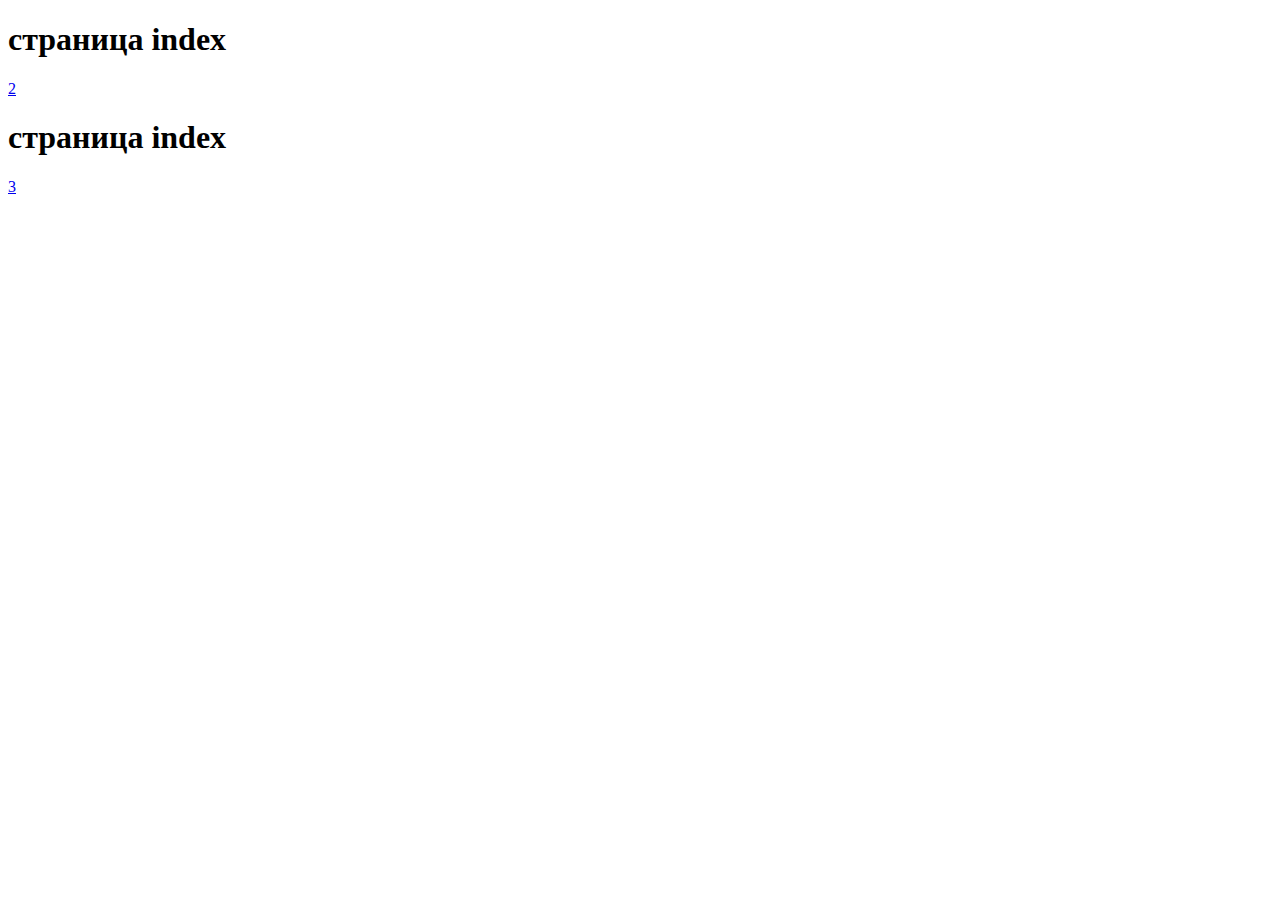
<file: 1.HTML>
<!DOCTYPE html>
<html>
	<head>
		<meta charset="utf-8">
		<title>Заголовок</title>
	</head>
	<body>
	<h1>страница index</h1>

<a href="2.html">2</a>
<h1>страница index</h1>
<a href="3.html">3</a>

		
	</body>
</html>
</file>
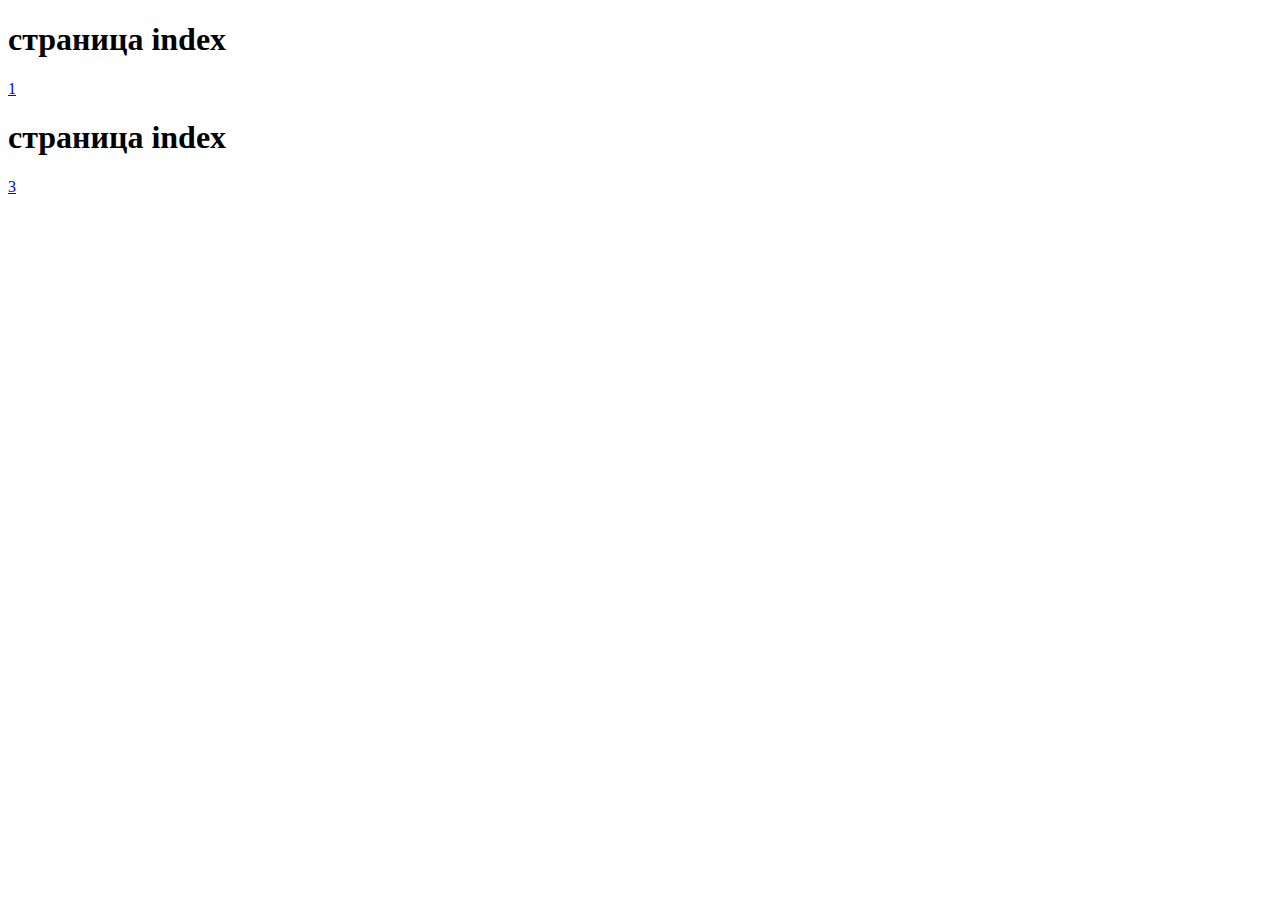
<file: 2.HTML>
<!DOCTYPE html>
<html>
	<head>
		<meta charset="utf-8">
		<title>Заголовок</title>
	</head>
	<body>
	<h1>страница index</h1>
<a href="1.html">1</a>

<h1>страница index</h1>
<a href="3.html">3</a>

		
	</body>
</html>
</file>
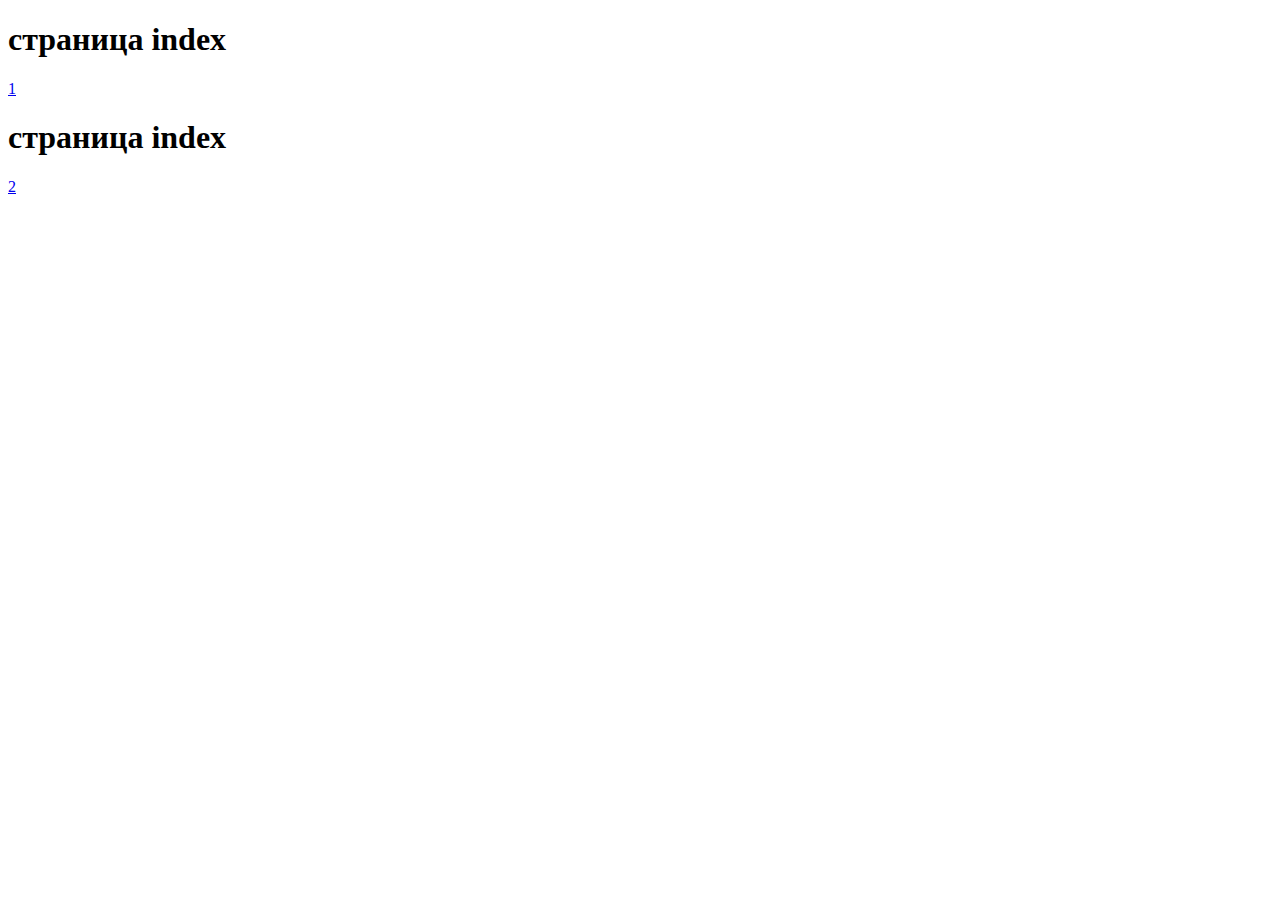
<file: 3.HTML>
<!DOCTYPE html>
<html>
	<head>
		<meta charset="utf-8">
		<title>Заголовок</title>
	</head>
	<body>
	<h1>страница index</h1>
<a href="1.html">1</a>
<h1>страница index</h1>
<a href="2.html">2</a>


		
	</body>
</html>
</file>
